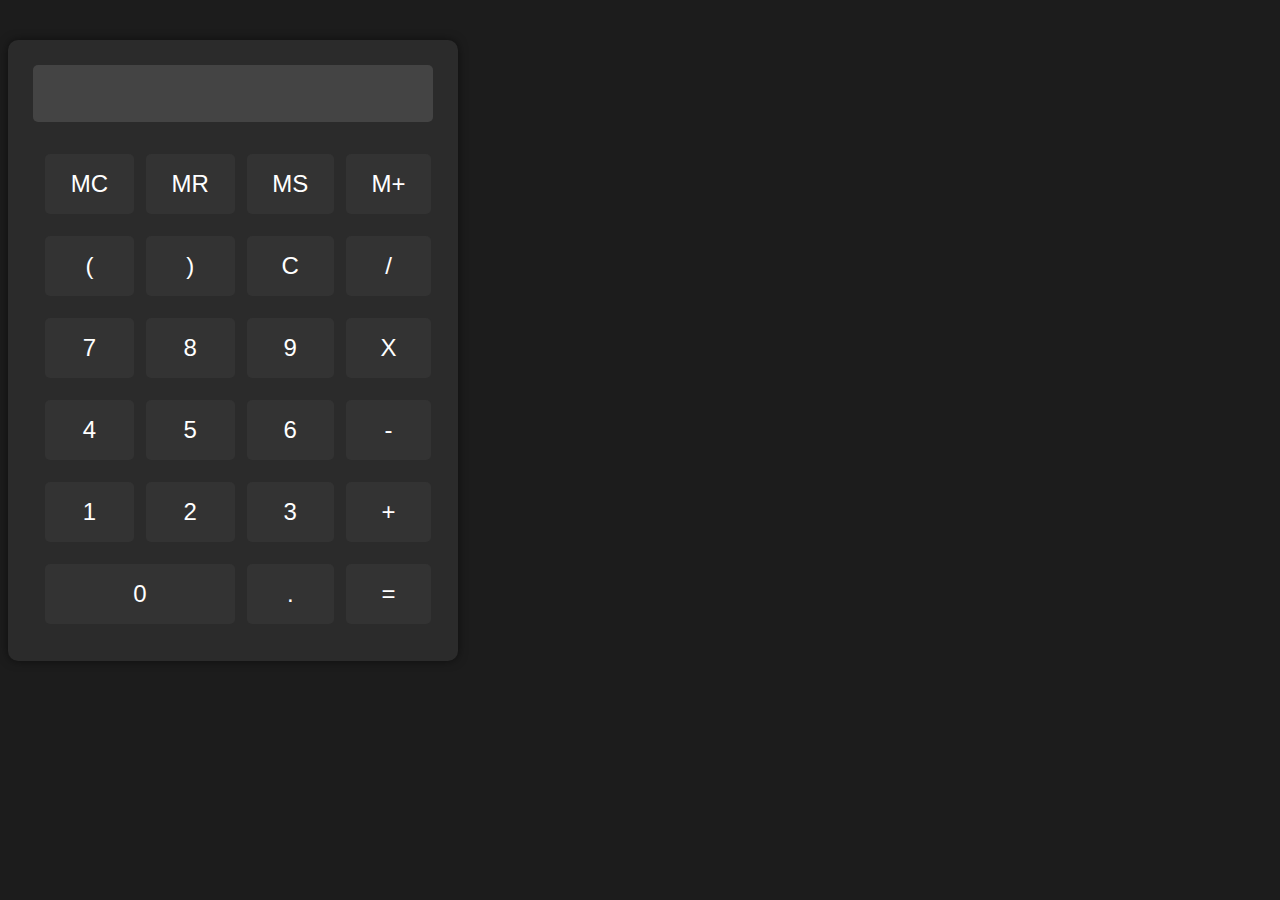
<file: Task1/index.html>
<!DOCTYPE html>
<html lang="en">
<head>
  <meta charset="UTF-8">
  <meta name="viewport" content="width=device-width, initial-scale=1.0">
  <title>JavaScript Calculator</title>
  <link rel="stylesheet" href="https://stackpath.bootstrapcdn.com/bootstrap/5.0.0-alpha1/css/bootstrap.min.css" integrity="sha384-r4NyP46KrjDleawBgD5tp8Y7UzmLA05oM1iAEQ17CSuDqnUK2+k9luXQOfXJCJ4I" crossorigin="anonymous">
  <script src="https://cdn.jsdelivr.net/npm/popper.js@1.16.0/dist/umd/popper.min.js" integrity="sha384-Q6E9RHvbIyZFJoft+2mJbHaEWldlvI9IOYy5n3zV9zzTtmI3UksdQRVvoxMfooAo" crossorigin="anonymous"></script>
  <script src="https://stackpath.bootstrapcdn.com/bootstrap/5.0.0-alpha1/js/bootstrap.min.js" integrity="sha384-oesi62hOLfzrys4LxRF63OJCXdXDipiYWBnvTl9Y9/TRlw5xlKIEHpNyvvDShgf/" crossorigin="anonymous"></script>
  <link rel="stylesheet" href="style.css">
</head>
<body>
<!-- Simple Calculator -->
    <div class="container pt-5">
        <div class="row justify-content-center">
            <div class="col-auto text-center">
                <div class="calculator">
                    <div class="outInArea">
                        <input type="text" name="inputOutput" id="input" readonly>
                    <table>
                        <tr>
                            <td><button id="mc">MC</button></td>
                            <td><button id="mr">MR</button></td>
                            <td><button id="ms">MS</button></td>
                            <td><button id="mplus">M+</button></td>
                        </tr>
                        <tr>
                            <td><button>(</button></td>
                            <td><button>)</button></td>
                            <td><button id="clear">C</button></td>
                            <td><button>/</button></td>
                        </tr>
                        <tr>
                            <td><button>7</button></td>
                            <td><button>8</button></td>
                            <td><button>9</button></td>
                            <td><button>X</button></td>
                        </tr>
                        <tr>
                            <td><button>4</button></td>
                            <td><button>5</button></td>
                            <td><button>6</button></td>
                            <td><button>-</button></td>
                        </tr>
                        <tr>
                            <td><button>1</button></td>
                            <td><button>2</button></td>
                            <td><button>3</button></td>
                            <td><button>+</button></td>
                        </tr>
                        <tr>
                            <td colspan="2"><button>0</button></td>
                            <td><button>.</button></td>
                            <td><button id="equal">=</button></td>
                        </tr>
                    </table>
                </div>
            </div>
        </div>
    </div>

<script src="app.js"></script>
</body>
</html>
</file>
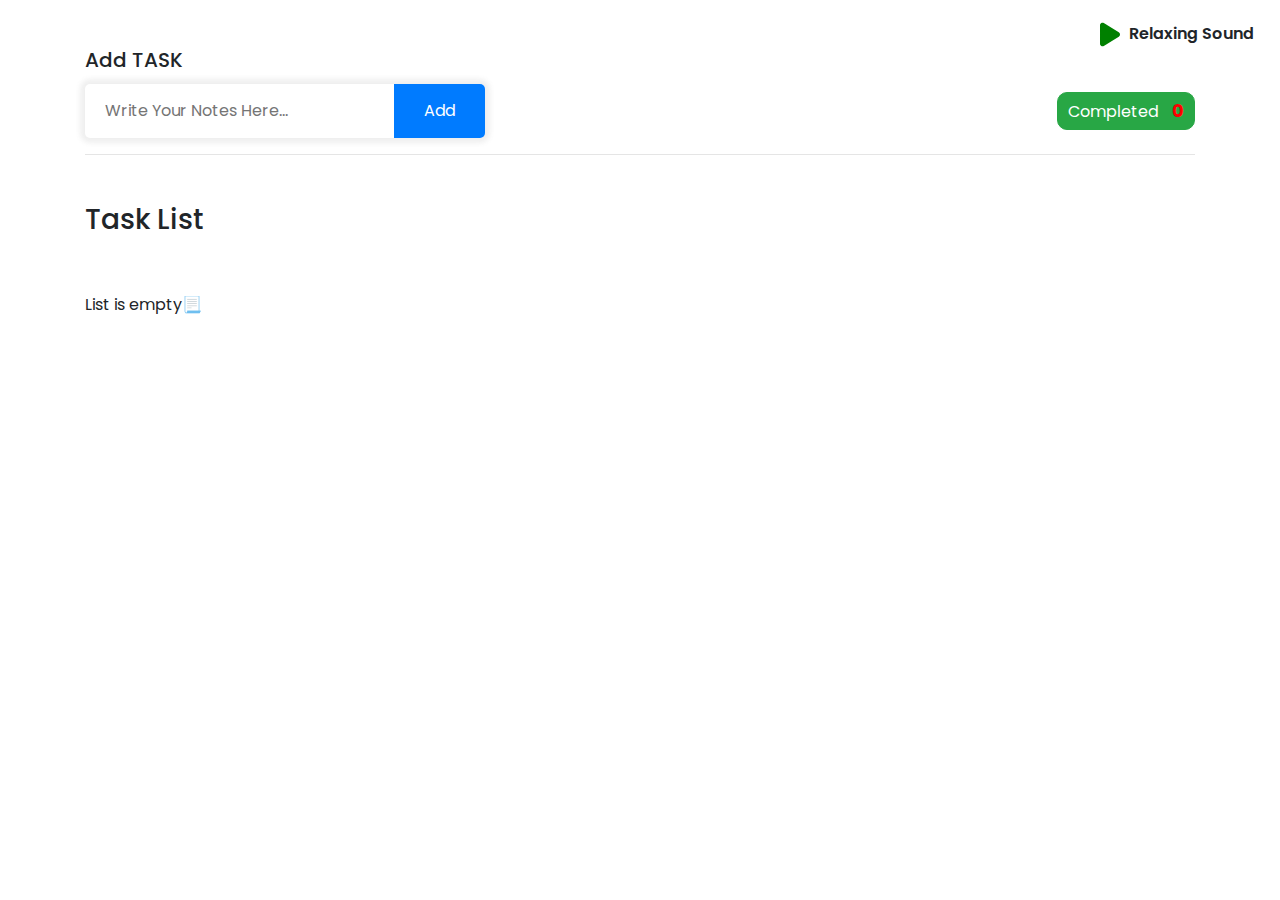
<file: Task3/index.html>
<!DOCTYPE html>
<html lang="en">

<head>
    <meta charset="UTF-8">
    <meta http-equiv="X-UA-Compatible" content="IE=edge">
    <meta name="viewport" content="width=device-width, initial-scale=1.0">
    <title>To-Do WebApp - Task 3</title>
    <link rel="stylesheet" href="https://maxcdn.bootstrapcdn.com/bootstrap/4.0.0/css/bootstrap.min.css"
        integrity="sha384-Gn5384xqQ1aoWXA+058RXPxPg6fy4IWvTNh0E263XmFcJlSAwiGgFAW/dAiS6JXm" crossorigin="anonymous">
    <link rel="stylesheet" href="https://cdnjs.cloudflare.com/ajax/libs/font-awesome/6.2.1/css/all.min.css"
        integrity="sha512-MV7K8+y+gLIBoVD59lQIYicR65iaqukzvf/nwasF0nqhPay5w/9lJmVM2hMDcnK1OnMGCdVK+iQrJ7lzPJQd1w=="
        crossorigin="anonymous" referrerpolicy="no-referrer" />
    <link href="https://fonts.googleapis.com/css2?family=Poppins:wght@400;600;700&display=swap" rel="stylesheet">
    <link rel="stylesheet" href="style.css">
</head>

<body>

    <div class="music">
        <p>
            <img id="playSound" class="playsound" src="./play-solid.svg" alt="">
            Relaxing Sound
        </p>
    </div>
    <div class="container py-5 mx-auto">
        <div class="noteDiv">
            <h5 class="card-title">Add TASK</h5>
            <div>
                <div class="card-pd d-flex">
                    <input class="addNote" id="addNote" placeholder="Write Your Notes Here...">
                    <button class="btn btn-primary" id="inputTask">Add</button>
                </div>
                <div>
                    <p class="completed btn" id="allCompletedTask">Completed <span id="completedNumber">0</span></p>
                </div>
            </div>
        </div>
        <hr>
        <div class="task-list">
            <h3 id="insertName">Task List</h3>
            <div class="row py-5 mx-auto d-flex" id="pushNote"></div>
        </div>
    </div>

    <section class="taskC hide">
        <img class="playsound close" src="./xmark-solid.svg" alt="">
        <h3 class="title">Completed Task</h3>
        <div class="taskComplete">
            <div class="row mx-2 py-5" id="pushComplete"></div>
        </div>
    </section>
    <audio id="sound"></audio>
    <audio id="relax"></audio>
    <script src="app.js"></script>
</body>

</html>
</file>
<file: Task1/style.css>
body {
    background: #1c1c1c;
    color: #fff;
    font-family: Arial, sans-serif;
}

button:focus {
    outline: none;
}

button {
    border: none;
    background-color: #333;
    color: #fff;
    font-size: 1.5rem;
    padding: 15px;
    border-radius: 5px;
    margin: 5px;
    cursor: pointer;
    transition: background-color 0.3s;
}

button:hover {
    background-color: #444;
}

.calculator {
    display: inline-block;
    background: #2b2b2b;
    padding: 25px;
    margin-top: 2rem;
    color: #fff;
    width: 400px;
    text-align: center;
    border-radius: 10px;
    box-shadow: 0 0 10px rgba(0, 0, 0, 0.5);
}

input {
    width: calc(100% - 20px);
    outline: none;
    border: none;
    padding: 10px;
    background: #444;
    color: #3bae3f;
    font-size: 2rem;
    border-radius: 5px;
    text-align: right;
}

.calculator table {
    width: 100%;
    margin-top: 20px;
}

table {
    width: 100%;
}

table tr td {
    padding: 5px;
}

table tr td button {
    width: 100%;
    height: 60px;
}
</file>
<file: Task3/style.css>
body {
    font-family: 'Poppins', sans-serif;
}

p {
    margin-bottom: 0 !important;
}

.card-pd {
    padding: 0;
    background-color: white;
    max-width: 400px;
    border-radius: 5px;
    box-shadow: 0 0 5px 5px rgba(100, 100, 100, 0.1);
}

#pushNote {
    justify-content: center;
    gap: 10px;
}

.card-pd input {
    border: none;
    border-radius: 0 !important;
    padding: 10px;
    width: 100%;
    outline: none;
    padding: 15px 20px !important;
    background: transparent;
}

.card-pd button {
    color: #fff;
    border: none;
    padding: 15px 30px;
    border-radius: 0 5px 5px 0;
}

.task-list {
    margin-top: 3rem;
}

.card-pd input {
    background: transparent;
}

.navbar-nav {
    width: 100%;
    display: flex;
    justify-content: space-between;
}

.completed {
    margin: 0;
    color: #fff;
    border-radius: 10px;
    padding: 5px 10px;
    background-color: #28a745;
    border-color: #28a745;
}

.completed span {
    font-weight: bold;
    margin-left: 10px;
    font-size: 1.12rem;
}

.todoCard {
    position: relative;
    background-color: white;
    border-radius: 6px;
    color: #000 !important;
    box-shadow: 0 0 5px 0 rgba(40, 6, 190, 0.5);
    border: none;
    padding: 15px;
}

.music {
    position: absolute;
    top: 1rem;
    right: 1rem;
    padding: 5px 10px;
    border-radius: 10px;
}

.playsound {
    width: 20px;
    cursor: pointer;
    margin-right: 5px;
}

.noteDiv > div {
    display: flex;
    justify-content: space-between;
    align-items: center;
}

.close {
    margin: 30px;
    z-index: 9999999;
    cursor: pointer;
}

.music p {
    font-weight: 600;
    margin-bottom: 0 !important;
}

.taskC {
    z-index: 111;
    background-color: rgba(0, 0, 0, 0.1);
    width: 100vw;
    height: 100vh;
    top: 0;
    left: 0;
    right: 0;
    position: absolute;
    backdrop-filter: blur(5px);
}

.taskComplete {
    max-width: 800px;
    height: 500px;
    margin: auto;
    overflow-y: scroll;
    overflow-x: hidden;
}

#pushComplete {
    flex-direction: column;
}

#tskbox {
    width: 90%;
    margin: auto;
}

.hide {
    display: none;
}

.open {
    display: block;
}

.title {
    margin-top: 4rem;
    font-family: 'Poppins', sans-serif;
    text-transform: uppercase;
    font-weight: 600;
    text-align: center;
    background: linear-gradient(180deg, rgb(234, 0, 255), rgb(82, 4, 228));
    background-clip: text;
    -webkit-background-clip: text;
    -webkit-text-fill-color: transparent;
}

#pushNote {
    display: flex;
    justify-content: flex-start !important;
}

.card-text {
    font-size: 1.5rem;
    font-weight: 600;
    text-transform: capitalize;
    margin-bottom: 1rem;
}

@media (max-width: 991px) {
    .completed {
        margin-top: 20px;
    }

    #pushNote {
        gap: 10px;
        flex-direction: column !important;
        justify-content: center;
    }

    .noteDiv > div {
        flex-direction: column;
    }

    #tskbox {
        margin-left: 0;
    }
}

.card-number {
    position: absolute;
    top: 0;
    left: 10px;
    font-size: 2rem;
    opacity: 0.3;
    font-weight: 700;
}

.ncTask {
    padding-left: 2rem;
}

.gap {
    gap: 10px;
}

i {
    height: 30px;
}
</file>
